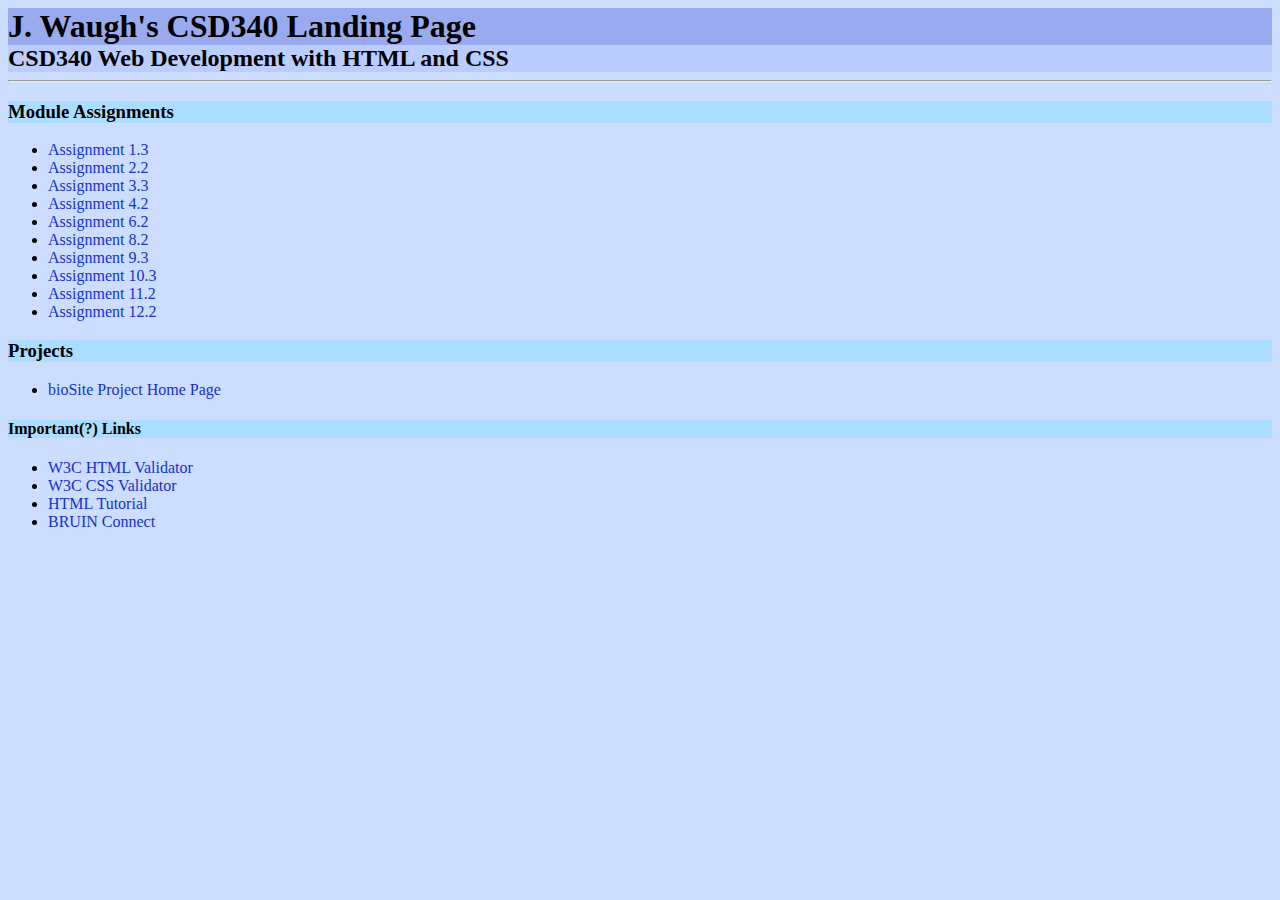
<file: index.html>
<!DOCTYPE html>
<html>
<head>
 <title>J. Waugh's CSD340 Landing Page</title>
 <link rel="stylesheet" href="site.css"/>
</head>
<body>
<div class="container">
 <h1>J. Waugh's CSD340 Landing Page</h1>
 <h2>CSD340 Web Development with HTML and CSS</h2>
 <hr/>
 <h3>Module Assignments</h3>
 <ul>
  <li><a href="module-1/waugh_mod1_3.html">Assignment 1.3</a></li>
  <li><a href="module-2/waugh_mod2.html">Assignment 2.2</a></li>
  <li><a href="module-3/waugh_mod3_3.html">Assignment 3.3</a></li>
  <li><a href="module-4/waugh_mod4_2.html">Assignment 4.2</a></li>
  <li><a href="module-6/waugh_mod6_2.html">Assignment 6.2</a></li>
  <li><a href="module-8/waugh_mod8_2.html">Assignment 8.2</a></li>
  <li><a href="module-9/waugh_mod9_3.html">Assignment 9.3</a></li>
  <li><a href="module-10/waugh_mod10.html">Assignment 10.3</a></li>
  <li><a href="module-11/waugh_mod11_2.html">Assignment 11.2</a></li>
  <li><a href="module-12/waugh_mod12_2.html">Assignment 12.2</a></li>
 </ul>
 <h3>Projects</h3>
 <ul>
  <li><a href="../bioSite">bioSite Project Home Page</a></li>
 </ul>
 <h4>Important(?) Links</h4>
 <ul>
  <li><a href="https://validator.w3.org/">W3C HTML Validator</a></li>
  <li><a href="http://jigsaw.w3.org/css-validator/">W3C CSS Validator</a></li>
  <li><a href="https://www.w3schools.com/html/">HTML Tutorial</a></li>
  <li><a href="https://bruinconnect.bellevue.edu/">BRUIN Connect</a></li>
 </ul>
</div>
</body>
</html>
</file>
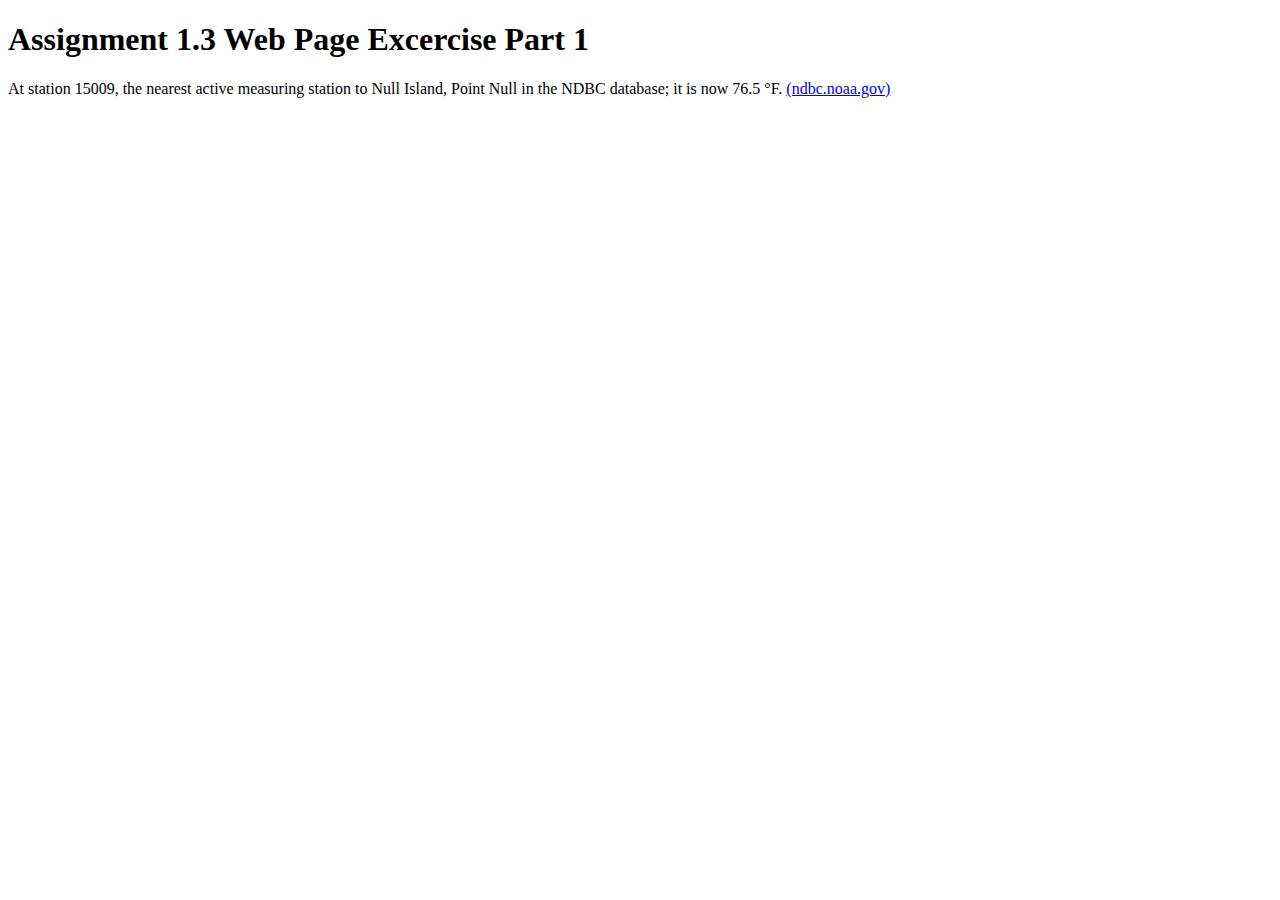
<file: module-1/waugh_mod1_3.html>
<!DOCTYPE html>
<html lang="en">
<head>
    <title>"CSD 340 Web Development with HTML and CSS"</title>
</head>

<body>
<h1>Assignment 1.3 Web Page Excercise Part 1</h1>
At station 15009, the nearest active measuring station to Null Island, Point Null in the NDBC database; it is now 76.5 &deg;F. <a href="https://www.ndbc.noaa.gov/radial_search.php?lat1=0&lon1=0&uom=E&dist=185">(ndbc.noaa.gov)</a>
</body>

</html>
</file>
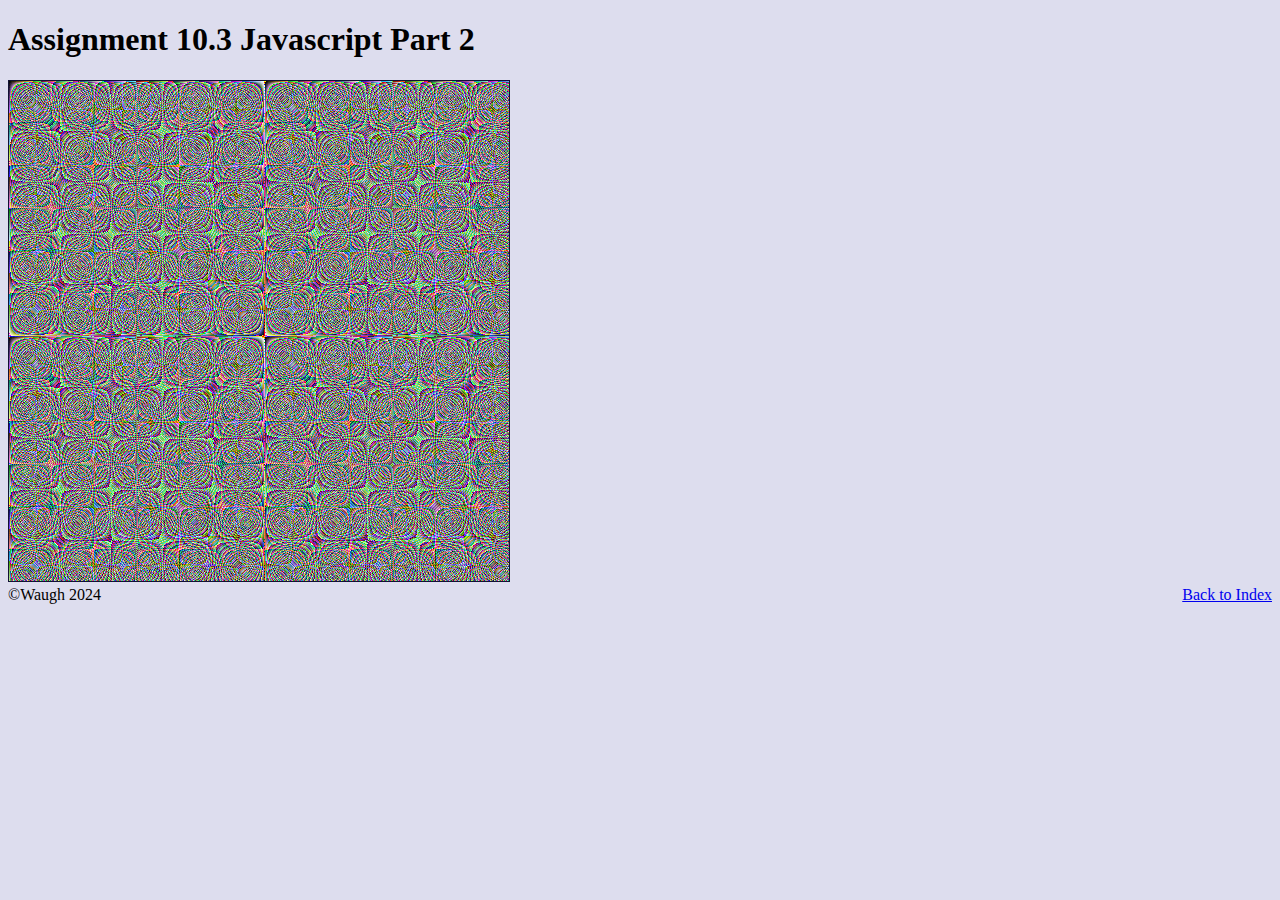
<file: module-10/waugh_mod10.html>
<!DOCTYPE html>
<html>
<head>
 <title>CSD 340 Web Development with HTML and CSS</title>
 <style>
  html,body{background-color:#dde}
  footer a{float:right}
 </style>
</head>
<body>
<h1>Assignment 10.3 Javascript Part 2</h1>
<canvas id="canvas" width="500" height="500" style="border:solid 1px #113"></canvas>
<footer>
 <a href="../index.html">Back to Index</a>
 &copy;Waugh 2024
</footer>
<script>
var canvas=document.getElementById("canvas");
var ctx=canvas.getContext("2d");
var num=[];
for(var i=0;i<27;i++)num[i]=Math.floor(12*Math.random());
function redraw(){
  var r=0,g=0,b=0;
  for(var x=0;x<500;x++){
   for(var y=0;y<500;y++){
    r=Math.abs(num[0]*x+num[1]*y+num[2]*x*y+num[3]*Math.sin(num[4]*x+num[5]*y+num[6]*x*y+num[7])+num[8])%256;
    g=Math.abs(num[9]*x+num[10]*y+num[11]*x*y+num[12]*Math.sin(num[13]*x+num[14]*y+num[15]*x*y+num[16])+num[17])%256;
    b=Math.abs(num[18]*x+num[19]*y+num[20]*x*y+num[21]*Math.sin(num[22]*x+num[23]*y+num[24]*x*y+num[25])+num[26])%256;
    ctx.fillStyle="rgb("+Math.floor(r)+" "+Math.floor(g)+" "+Math.floor(b)
    ctx.fillRect( x, y, 1, 1 );
   }
  }
 }
 redraw();
 canvas.onmouseover=canvas.onmouseout=function(){
   for(var i=0;i<27;i++){
     var j=Math.random();
     if(j<0.2){
       num[i]=Math.max(0,num[i]-1)
     }else if(j<0.4){
       num[i]=Math.min(12,num[i]+1)
     }
   }
   redraw();
 }
 canvas.onclick=()=>{
  for(var i=0;i<27;i++)num[i]=Math.floor(10*Math.random());
  redraw();
 }
</script>
</body>
</html>
</file>
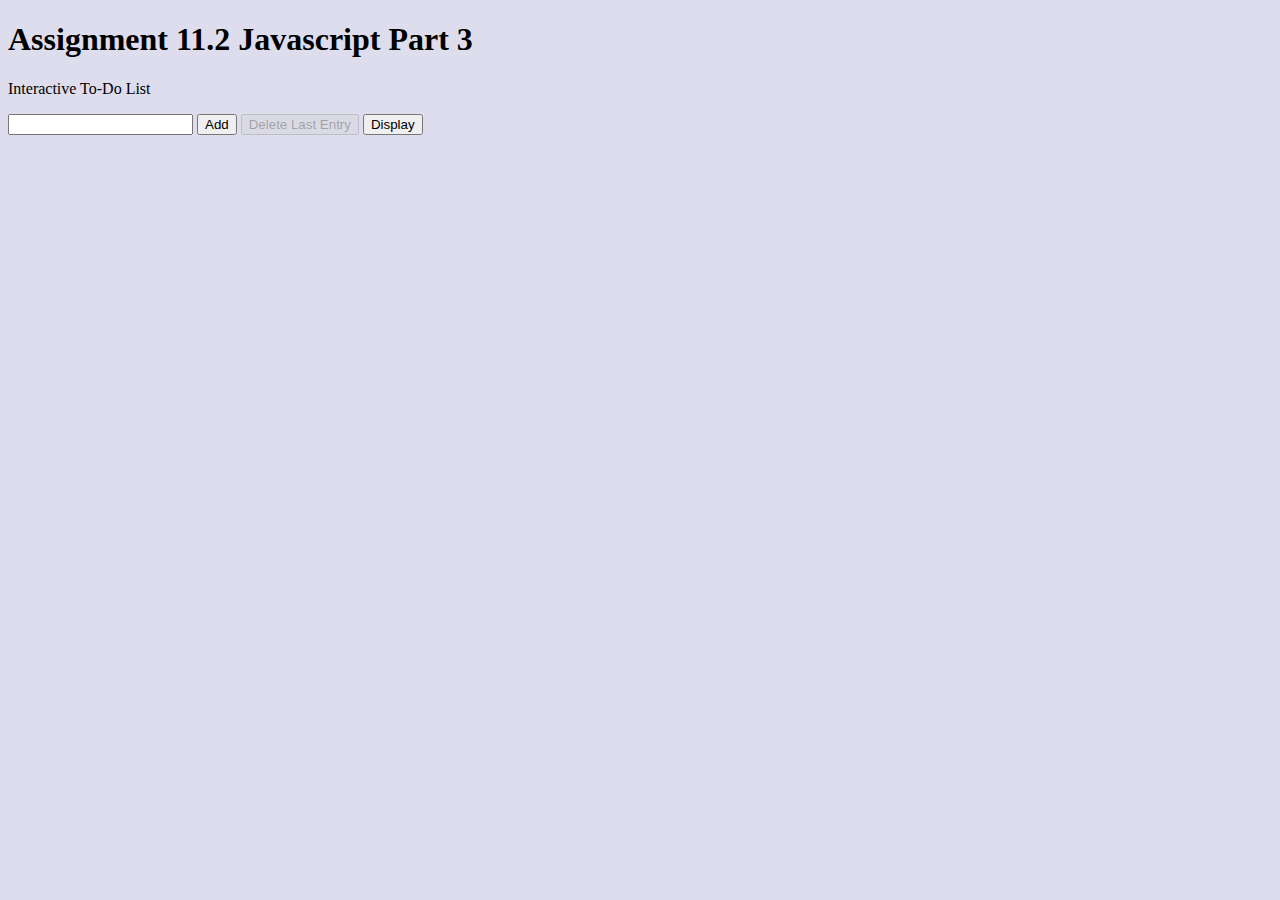
<file: module-11/waugh_mod11_2.html>
<!DOCTYPE html>
<html>
<head>
 <title>CSD 340 Web Development with HTML and CSS</title>
 <style>
  html,body{background-color:#dde}
 </style>
</head>
<body>
<h1>Assignment 11.2 Javascript Part 3</h1>
<p>Interactive To-Do List</p>
<form>
<input type="text" id="text-inpt"/>
<button onclick="add()">Add</button>
<button onclick="deleteLast()" id="delete" disabled="true">Delete Last Entry</button>
<button onclick="display()">Display</button>
</form>
<div id="output"></div>
<script>
var list=[];
function add(){
  var val=document.getElementById("text-inpt").value;
  alert(val+" added at index "+list.length);
  list.push(val);
  document.getElementById("delete").disabled=false;
  document.getElementById("output").innerHTML="";
}
function deleteLast(){
  alert("Deleted "+list.pop());
  if(list.length==0)document.getElementById("delete").disabled=true;
  document.getElementById("output").innerHTML="";
}
function display(){
  var x=0;
  var st="";
  for(var val of list){
    st+="Item "+(++x)+" : "+val+"<br/>";
  }
  document.getElementById("output").innerHTML=st;
}
</script>
</body>
</html>
</file>
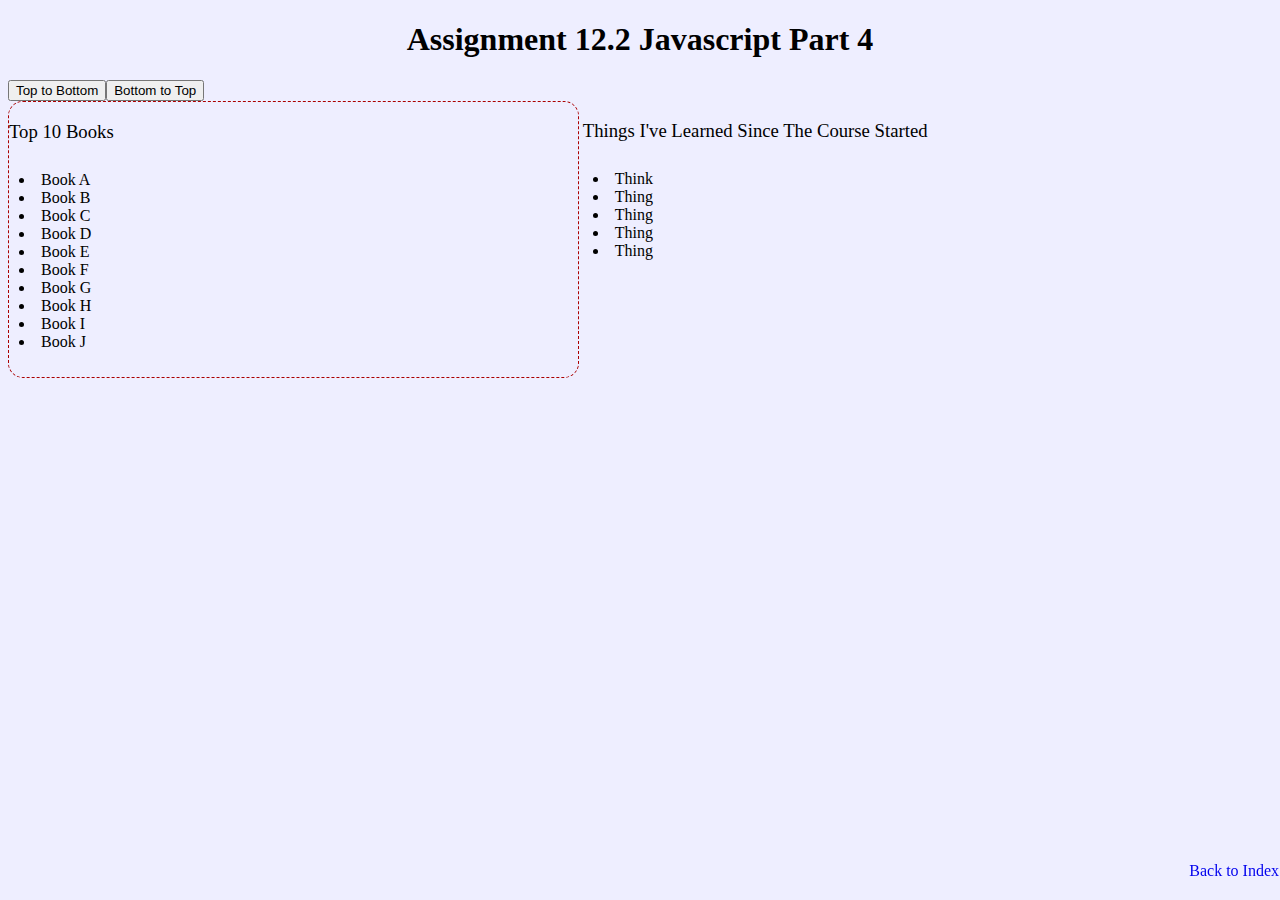
<file: module-12/waugh_mod12_2.html>
<!DOCTYPE html>
<html>
<head>
<title>CSD 340 Web Development with HTML and CSS</title>
<link rel="stylesheet" href="waugh_mod12_2.css"/>
</head>
<body>
<div id="container">
<h1 style="text-align:center">Assignment 12.2 Javascript Part 4</h1>
<div><button onclick="showA()">Top to Bottom</button><button onclick="showD()">Bottom to Top</button></div>
<div class="column">
<h3>Top 10 Books</h3>
<ul id ="books">
</ul>
</div>
<div class="column">
<h3>Things I've Learned Since The Course Started</h3>
<ul>
 <li>Think</li>
 <li>Thing</li>
 <li>Thing</li>
 <li>Thing</li>
 <li>Thing</li>
</ul>
<script>
var arr="ABCDEFGHIJ".split("");
function showA(){
 var s="";
 for(var i=0;i<10;i++){
  s+="<li> Book "+arr[i]+"</li>";
 }
 document.getElementById("books").innerHTML=s;
}
function showD(){
 var s="";
 for(var i=9;i>=0;i--){
  s+="<li> Book "+arr[i]+"</li>";
 }
 document.getElementById("books").innerHTML=s;
}
showA();
</script>
</div>
<div id="footer">
 <a href="../index.html">Back to Index</a>
</div>
</body>
</html>
</file>
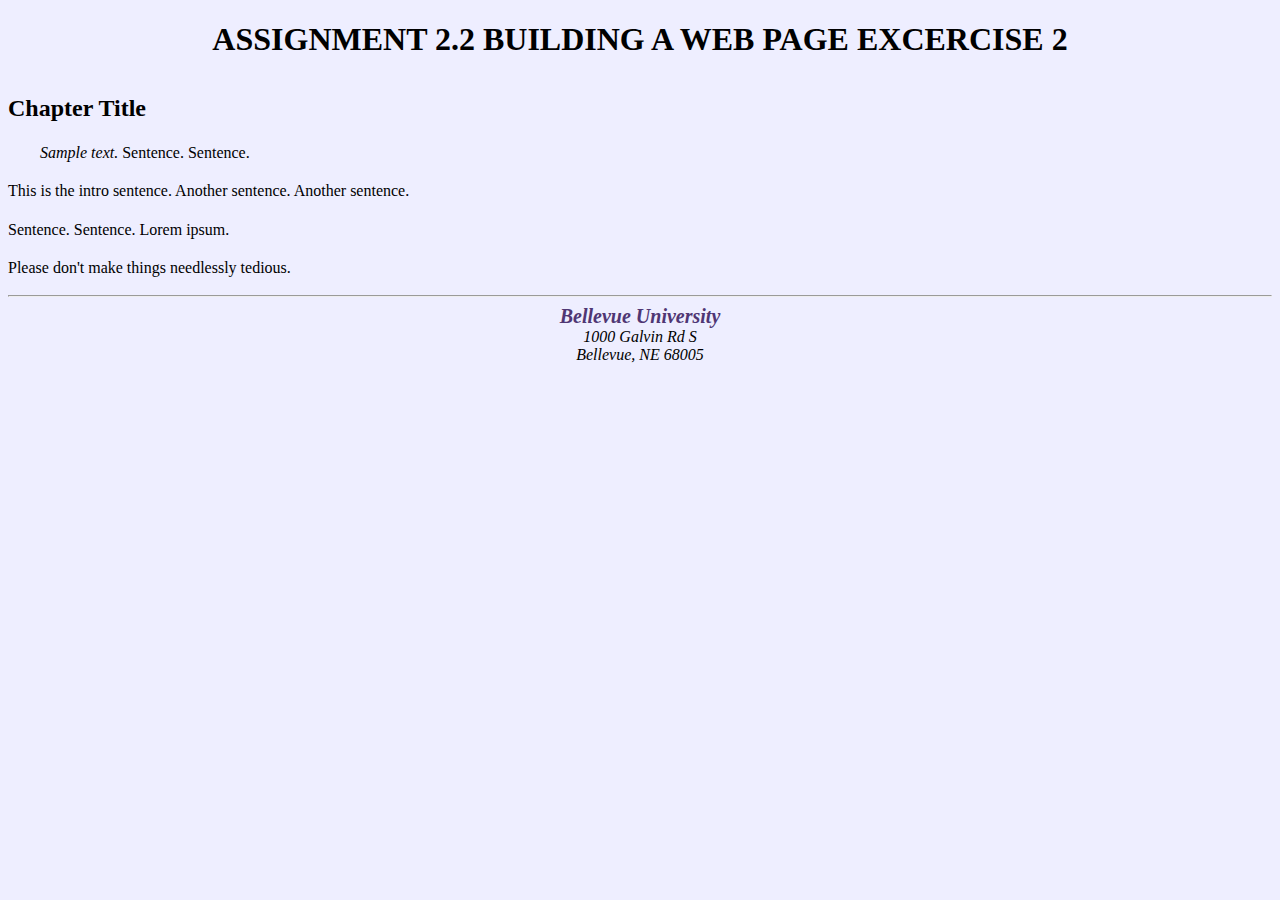
<file: module-2/waugh_mod2.html>
<!DOCTYPE html>
<html>
<head>
 <title>CSD 340 Development with HTML and CSS</title>
 <link rel="stylesheet" href="waugh_mod2.css"/>

 <meta name="robots" content="noindex"/>
 <meta http-equiv="author" content="jwaugh"/>
 <meta http-equiv="expires" content="0"/>
 <meta name="description" content="Web Development Module 2"/>
</head>
<body>
 <div id="container">
  <h1>Assignment 2.2 Building a Web Page Excercise 2</h1>
  <h2>Chapter Title</h2>
  <p class="intro"><span class="sentence">Sample text.</span> Sentence. Sentence.</p>
  <p>This is the intro sentence. Another sentence. Another sentence.</p>
  <p>Sentence. Sentence. Lorem ipsum.</p>
  <p>Please don't make things needlessly tedious.</p>
 </div>
 <hr/>
 <address>
  <a href="https://www.bellevue.edu/">Bellevue University</a>
  <br>1000 Galvin Rd S
  <br>Bellevue, NE 68005
 </address>
</body>
</html>
</file>
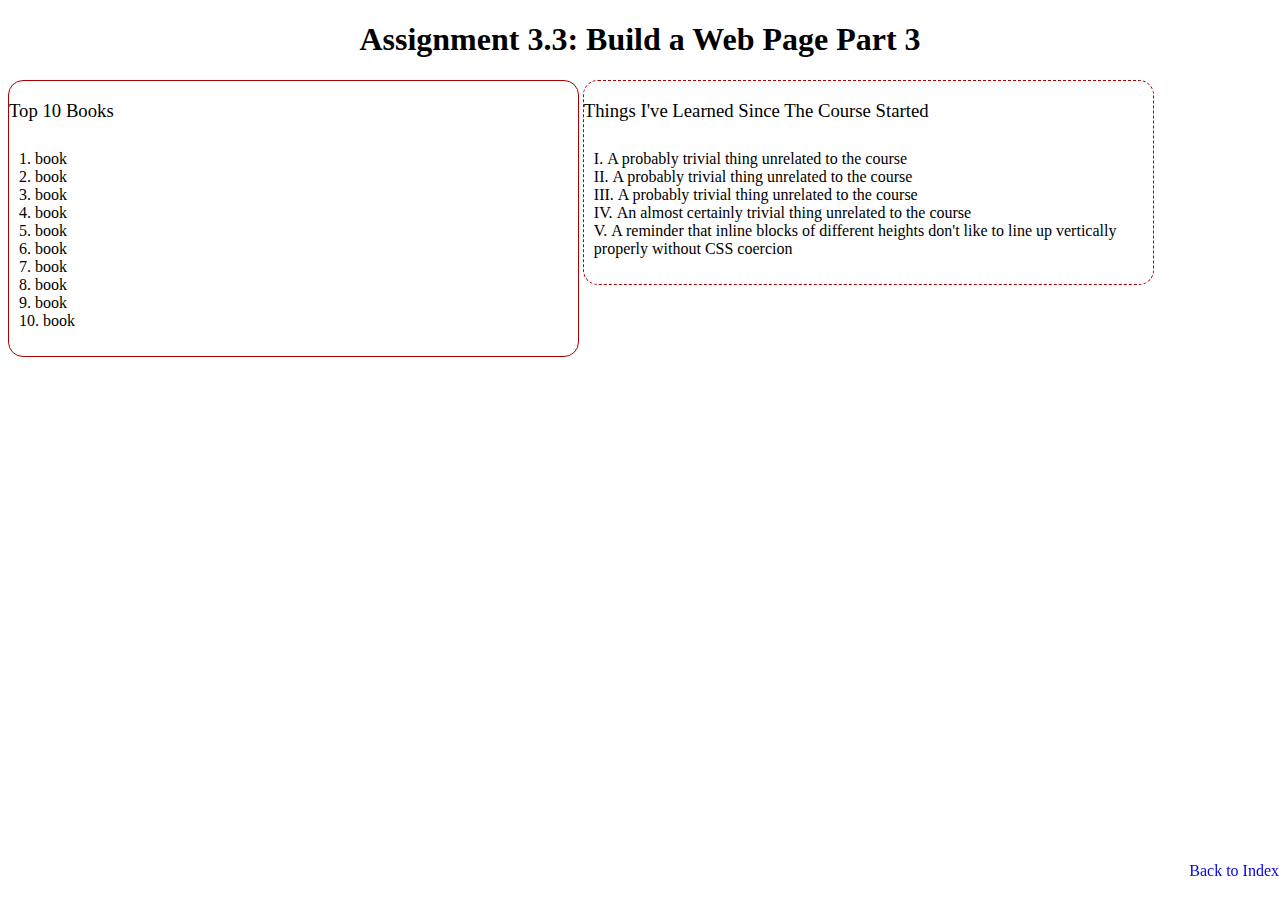
<file: module-3/waugh_mod3_3.html>
<!DOCTYPE html>
<html>
<head>
<title>CSD 340 Web Development with HTML and CSS</title>
<link rel="stylesheet" href="waugh_mod3_3.css"/>
</head>
<body>
<div id="container">
<h1 style="text-align:center">Assignment 3.3: Build a Web Page Part 3</h1>
<div class="column">
<h3>Top 10 Books</h3>
<ol>
 <li>book</li>
 <li>book</li>
 <li>book</li>
 <li>book</li>
 <li>book</li>
 <li>book</li>
 <li>book</li>
 <li>book</li>
 <li>book</li>
 <li>book</li>
</ol>
</div>
<div class="column">
<h3>Things I've Learned Since The Course Started</h3>
<ul>
 <li>A probably trivial thing unrelated to the course</li>
 <li>A probably trivial thing unrelated to the course</li>
 <li>A probably trivial thing unrelated to the course</li>
 <li>An almost certainly trivial thing unrelated to the course</li>
 <li>A reminder that inline blocks of different heights don't like to line up vertically properly without CSS coercion</li>
</ul>
</div>
<div id="footer">
 <a href="../index.html">Back to Index</a>
</div>
</body>
</html>
</file>
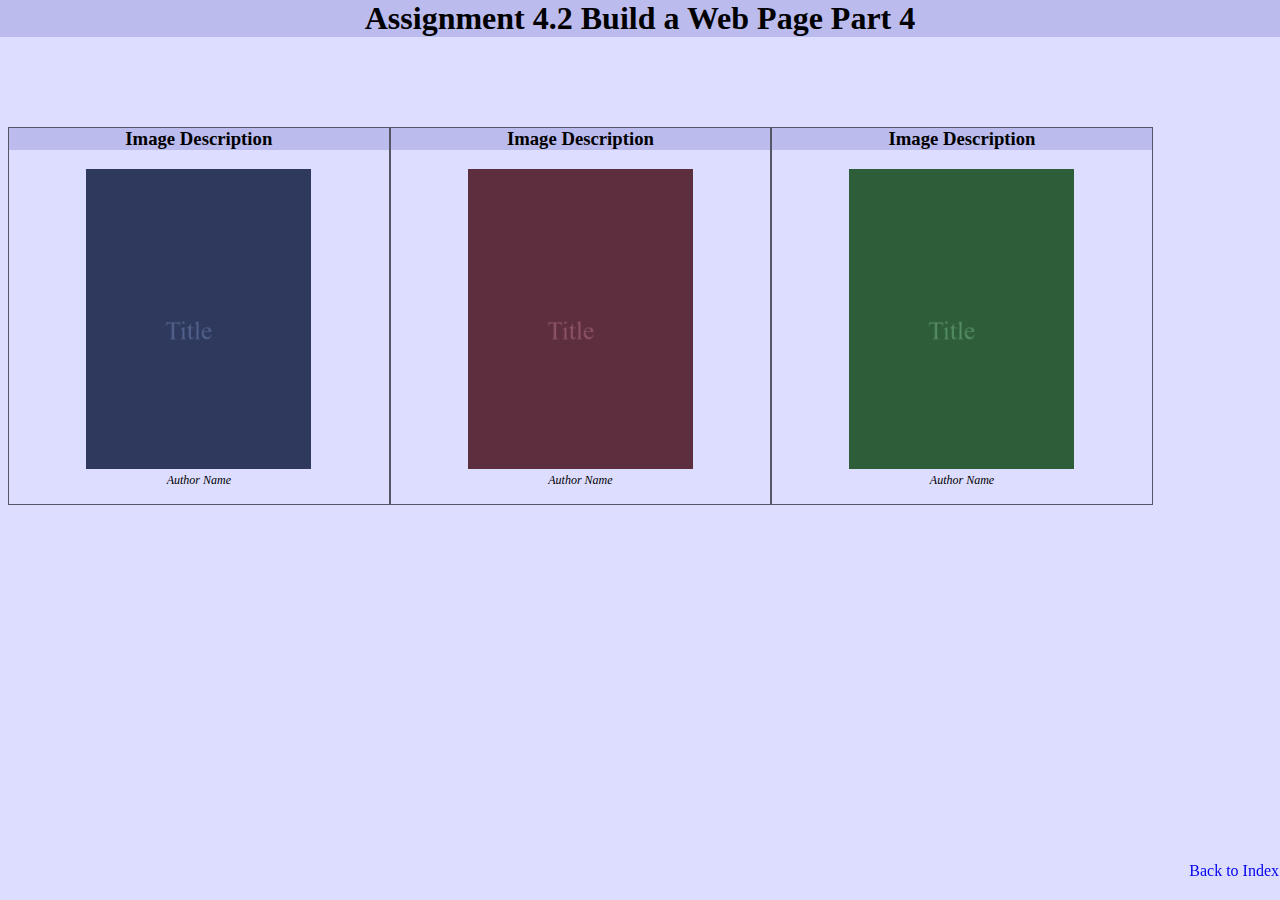
<file: module-4/waugh_mod4_2.html>
<!DOCTYPE html>
<html>
<head>
 <title>CSD 340 Web Development with HTML and CSS</title>
 <link rel="stylesheet" href="waugh_mod4_2.css"/>
</head>
<body>
<div id="container">
 <h1>Assignment 4.2 Build a Web Page Part 4</h1>
 <div id="image-gallery">
  <div>
   <h3>Image Description</h3>
   <figure>
    <img src="images/a.png"/>
    <figcaption>Author Name</figcaption>
   </figure>
  </div>
  <div>
   <h3>Image Description</h3>
   <figure>
    <img src="images/b.png"/>
    <figcaption>Author Name</figcaption>
   </figure>
  </div>
  <div>
   <h3>Image Description</h3>
   <figure>
    <img src="images/c.png"/>
    <figcaption>Author Name</figcaption>
   </figure>
  </div>
 </div>
</div>
<div id="footer">
 <a href="../index.html">Back to Index</a>
</div>
</body>
</file>
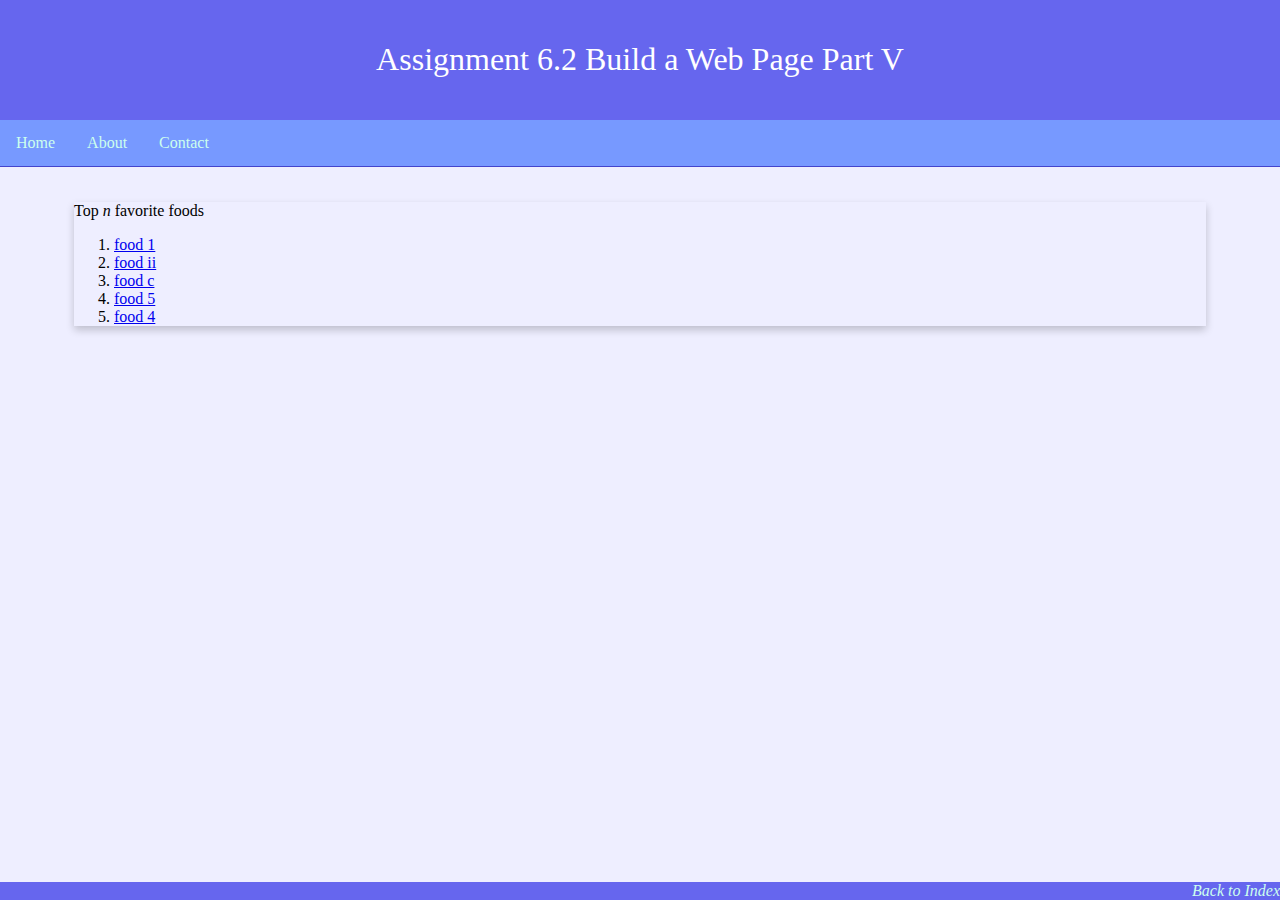
<file: module-6/waugh_mod6_2.html>
<!-- J. Waugh Module 6.2 -->
<!DOCTYPE html>
<html>
<head>
 <title>CSD 340 Web Development with HTML and CSS</title>
 <link rel="stylesheet" href="waugh_mod6_2.css"/>
</head>
<body>
 <header>
  <h1>Assignment 6.2 Build a Web Page Part V</h1>
 </header>
 <div id="navbar">
  <a href="#">Home</a>
  <a href="#">About</a>
  <a href="#">Contact</a>
 </div>
 <div id="container">
  <div class="card">
   <div class="card-title">Top <i>n</i> favorite foods</div>
   <div class="card-content">
    <ol>
     <li><a href="https://example.org">food 1</a></li>
     <li><a href="https://example.org">food ii</a></li>
     <li><a href="https://example.org">food c</a></li>
     <li><a href="https://example.org">food 5</a></li>
     <li><a href="https://example.org">food 4</a></li>
    </ol>
   </div>
  </div>
 </div>
 <footer>
  <a href="../index.html">Back to Index</a>
 </footer>
</body>
</html>
</file>
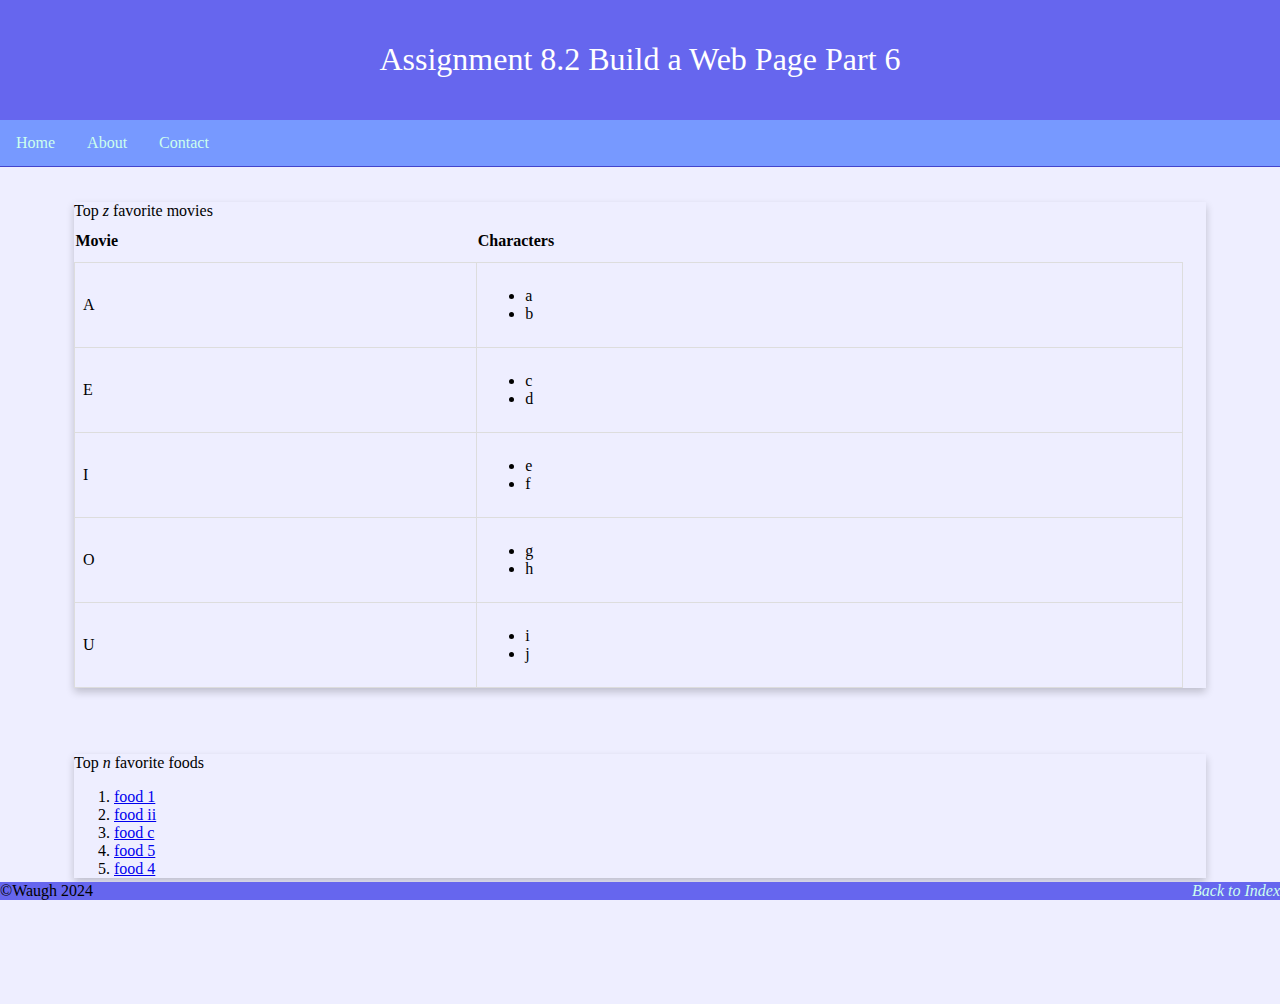
<file: module-8/waugh_mod8_2.html>
<!-- J. Waugh Module 6.2 -->
<!DOCTYPE html>
<html>
<head>
 <title>CSD 340 Web Development with HTML and CSS</title>
 <link rel="stylesheet" href="waugh_mod8_2.css"/>
</head>
<body>
 <header>
  <h1>Assignment 8.2 Build a Web Page Part 6</h1>
 </header>
 <div id="navbar">
  <a href="#">Home</a>
  <a href="#">About</a>
  <a href="#">Contact</a>
 </div>
 <div id="container">
  <div class="card">
   <div class="card-title">Top <i>z</i> favorite movies</div>
   <div class="card-content">
    <table>
     <tr><th>Movie</th><th>Characters<th></tr>
     <tr><td>A</td><td><ul><li>a</li><li>b</li></ul></td></tr>
     <tr><td>E</td><td><ul><li>c</li><li>d</li></ul></td></tr>
     <tr><td>I</td><td><ul><li>e</li><li>f</li></ul></td></tr>
     <tr><td>O</td><td><ul><li>g</li><li>h</li></ul></td></tr>
     <tr><td>U</td><td><ul><li>i</li><li>j</li></ul></td></tr>
    </table>
   </div>
  </div>
  <br/><br/>
  <div class="card">
   <div class="card-title">Top <i>n</i> favorite foods</div>
   <div class="card-content">
    <ol>
     <li><a href="https://example.org">food 1</a></li>
     <li><a href="https://example.org">food ii</a></li>
     <li><a href="https://example.org">food c</a></li>
     <li><a href="https://example.org">food 5</a></li>
     <li><a href="https://example.org">food 4</a></li>
    </ol>
   </div>
  </div>
 </div>
 <footer>
  <a href="../index.html">Back to Index</a>
  &copy;Waugh 2024
 </footer>
</body>
</html>
</file>
<file: site.css>
html,body{background-color:#cdf}
#container{margin:50px 100px 100px 0}
h1{background-color:#9ae}
h2{background-color:#bcf}
h3,h4{background-color:#adf}
h1,h2{margin:0;padding:0}
a{color:#13c;text-decoration:none}
</file>
<file: module-12/waugh_mod12_2.css>
html,body{background-color:#eef}
h1{text-align:center}
.column{display:inline-block;width:45%;vertical-align:top;border-radius:15px}
.column:first-of-type{border:solid 1px #a00}
.column:nth-of-type(2){border:dashed 1px #a00}
#footer{width:100%;position:fixed;bottom:0;left:0}/*using margin-top pushed it out of the browser frame*/
#footer a{float:right;margin-bottom:20px;margin-right:1px}
h3{font-weight:500}
li{font-weight:300}
ul,ol{padding:10px;list-style-position:inside}
a{text-decoration:none}
a:hover{text-decoration:underline}
</file>
<file: module-2/waugh_mod2.css>
html,body{font-size:16px;background-color:#eef}
p{font-weight:400/*Isn't this already the default?*/;line-height:1.4em}
h1{font-weight:700;text-transform:uppercase;width:100%;text-align:center}
h2{font-weight:700;padding-top:15px}
address{width:100%;text-align:center}
address a{font-weight:bold;font-size:1.25em;text-decoration:none;color:#4f3674}
address a:visited{color:#5d4773}
address a:hover{text-decoration:underline #543c78;background-color:#d6a800}/*Don't like this background color here*/
address a:hover:visited{text-decoration:underline #604878}
.intro{text-indent:2em}
.sentence{font-style:italic}
</file>
<file: module-3/waugh_mod3_3.css>
h1{text-align:center}
.column{display:inline-block;width:45%;vertical-align:top;border-radius:15px}
.column:first-of-type{border:solid 1px #a00}
.column:nth-of-type(2){border:dashed 1px #a00}
#footer{width:100%;position:fixed;bottom:0;left:0}/*using margin-top pushed it out of the browser frame*/
#footer a{float:right;margin-bottom:20px;margin-right:1px}
h3{font-weight:500}
li{font-weight:300}
ul,ol{padding:10px;list-style-position:inside}
ul{list-style-type: upper-roman}/*kind of defeats the point of using an unordered list*/
a{text-decoration:none}
a:hover{text-decoration:underline}
</file>
<file: module-4/waugh_mod4_2.css>
html,body{background-color:#ddf;max-height:100vh;margin:0}
h1,h3,figure{text-align:center}
#image-gallery{margin-top:10vh;margin-left:8px;display:grid;grid-template-columns:30% 30% 30%}/*Using 10% made margin-top too large*/
figcaption{font-size:0.75em;font-style:italic}
h1,h3{background-color:#bbe}
h1{margin:0;padding:0}
h3{margin-top:0}
img{height:300px;max-height:35vh}
#footer{width:100%;position:fixed;bottom:0;left:0}
#footer a{float:right;margin-bottom:20px;margin-right:1px}
a{text-decoration:none}
a:hover{text-decoration:underline}
#image-gallery div{border:solid 1px #556;border-collapse:collapse}
</file>
<file: module-6/waugh_mod6_2.css>
html,body{background-color:#eef;margin:0;padding:0}
header{color:#fff;background-color:#66e;text-align:center;padding:20px;margin:0}
h1{font-weight:400}
#navbar{overflow:hidden;background-color:#79f;border-bottom:solid 1px #44c}
#navbar a{float:left;display:block;color:#cfe;text-align:center;text-decoration:none;padding:14px 16px}
#navbar a:hover{background-color:#55e;color:#fff}
#container{margin:2% 5% 0 5%;padding:10px}
.card{box-shadow:0 4px 8px 0 rgba(0,0,0,0.2)}
footer{background-color:#66e;position:absolute;bottom:0;width:100%}
footer a{float:right;color:#cfe;text-decoration:none;font-style:italic;font-weight:400}
footer a:hover{color:#fff;text-decoration:underline}
</file>
<file: module-8/waugh_mod8_2.css>
html,body{background-color:#eef;margin:0;padding:0}
header{color:#fff;background-color:#66e;text-align:center;padding:20px;margin:0}
h1{font-weight:400}
#navbar{overflow:hidden;background-color:#79f;border-bottom:solid 1px #44c}
#navbar a{float:left;display:block;color:#cfe;text-align:center;text-decoration:none;padding:14px 16px}
#navbar a:hover{background-color:#55e;color:#fff}
#container{margin:2% 5% 100px 5%;padding:10px}
.card{box-shadow:0 4px 8px 0 rgba(0,0,0,0.2)}
footer{background-color:#66e;position:fixed;left:0;bottom:0;width:100%}
footer a{float:right;color:#cfe;text-decoration:none;font-style:italic;font-weight:400}
footer a:hover{color:#fff;text-decoration:underline}
table{border-collapse:collapse;width:100%;margin-bottom:30px}
table th{text-align:left;padding-top:12px;padding-bottom:12px}
table td{border:solid 1px #ddd;padding:8px}
</file>
